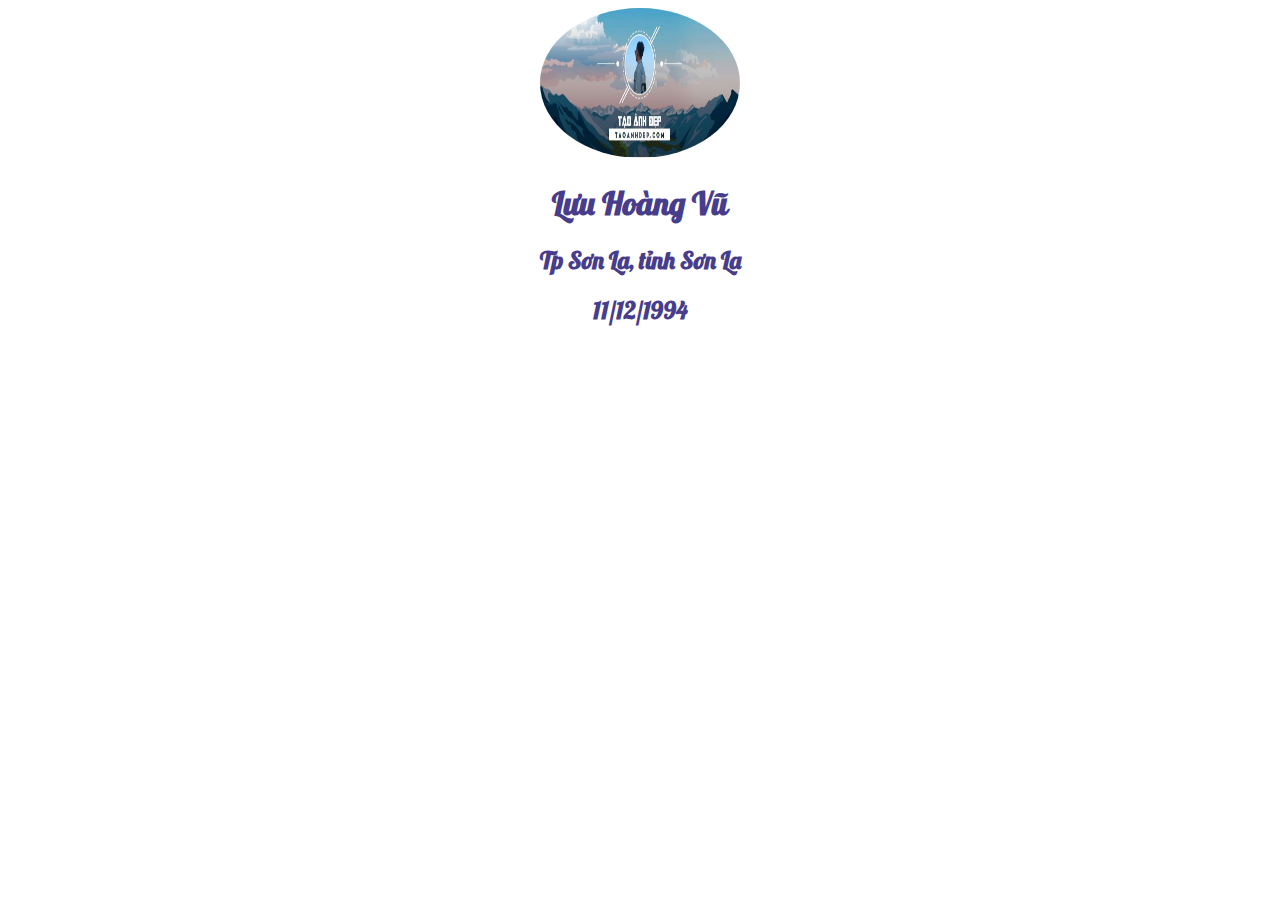
<file: index.html>
<!DOCTYPE html>
<html lang="en">
<head>
    <meta charset="UTF-8">
    <title>CV</title>
    <link rel="preconnect" href="https://fonts.googleapis.com">
    <link rel="preconnect" href="https://fonts.gstatic.com" crossorigin>
    <link href="https://fonts.googleapis.com/css2?family=Alfa+Slab+One&family=Lobster&display=swap" rel="stylesheet">
  <style>
      body {
          background: url("https://img3.thuthuatphanmem.vn/uploads/2019/10/10/anh-background-dong-don-gian_032845592.gif");
          background-size: cover;
      }
      *{color: darkslateblue;
          font-family: 'Lobster', cursive;}

    img {
      width: 200px;
      height: 150px;
      border-radius: 50%;
    }
  </style>
</head>
<body>
<center>

<img src="image/anhbia1.jpg">

<h1> Lưu Hoàng Vũ</h1>
<h2> Tp Sơn La, tỉnh Sơn La</h2>
<h2>11/12/1994</h2>
</center>
</body>
</html>
</file>
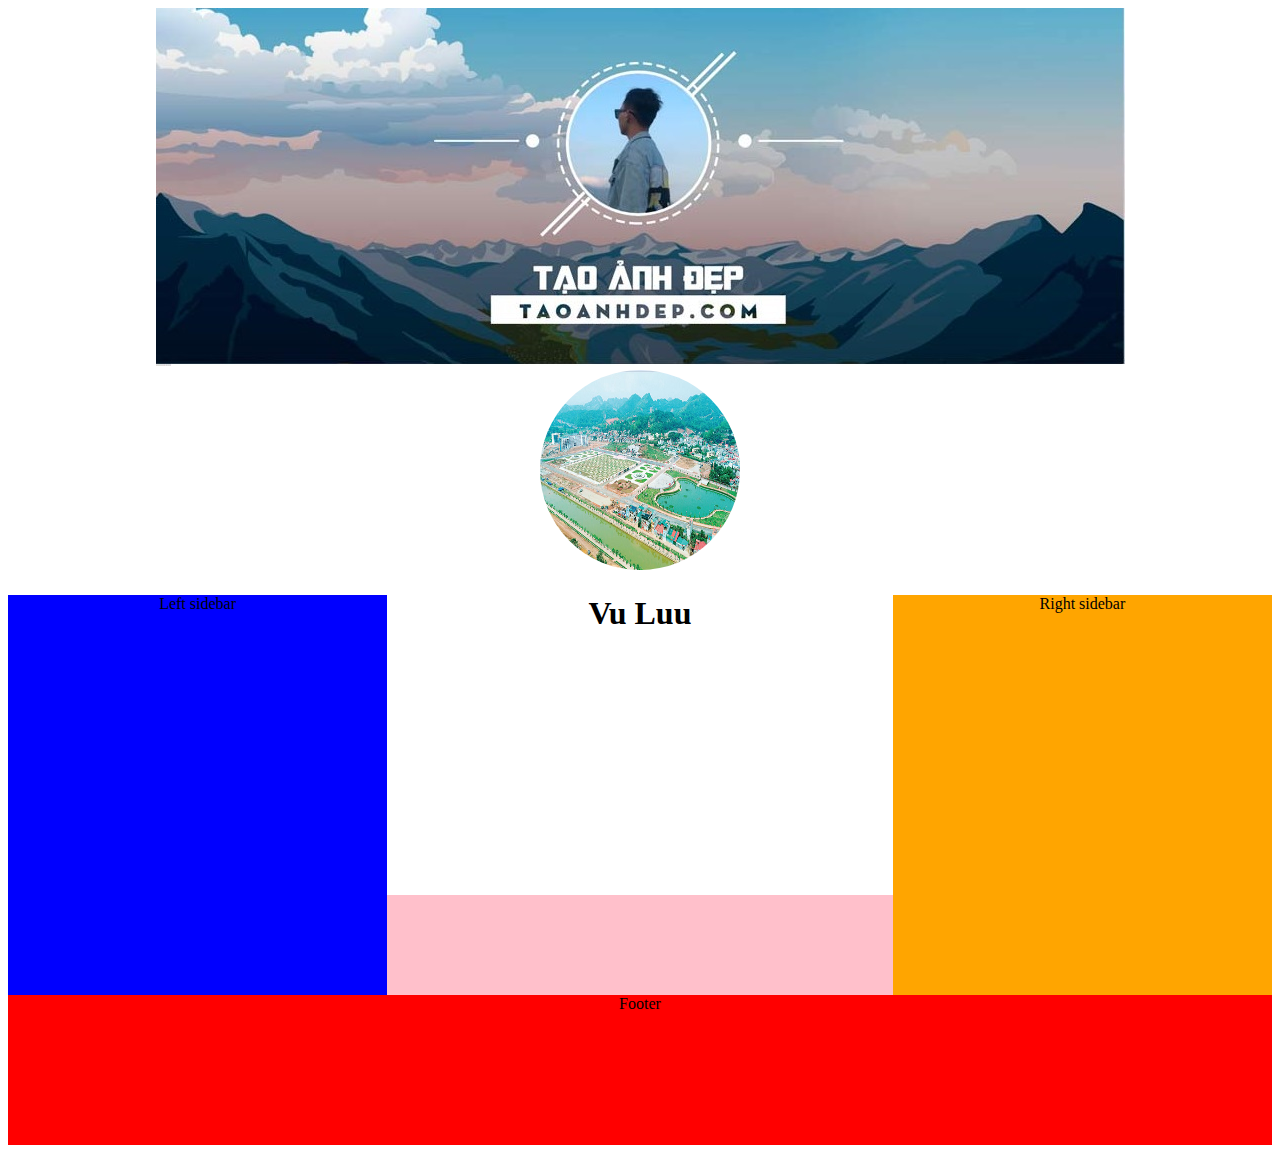
<file: clone.html>
<!DOCTYPE html>
<html>
<head>
    <title>Layout HTML Basic</title>
    <meta charset="UTF-8">
    <meta name="viewport" content="width=device-width, initial-scale=1.0">
    <style type="text/css">
        #header {
            width: 100%;
            Height: 100%;

        }

        #Avatar {
            background: grey;
            Width: 200px;
            height: 200px;
            border-radius: 100%;

        }

        #main_content {
            background: pink;
        }

        #footer {
            background: red;
            height: 150px;
        }

        #left_sidebar {
            float: left;
            width: 30%;
            height: 400px;
            background: blue;
        }

        #right_sidebar {
            float: right;
            width: 30%;
            height: 400px;
            background: orange;
        }

        #content {
            margin-left: 300px;
            margin-right: 300px;
            height: 300px;
            background: #fff
        }

        #body {
            width: 100% 100%;
            height: 100% 100%;
        }
    </style>
</head>
<body id="body">
<center>
    <div id="main_wrapper">
        <div id="header">
            <img src="image/anhbia1.jpg" alt="anh">

        </div>
        <div>
            <img id="Avatar" src="image/sl1_dqbz.jpg" alt="anh">
        </div>
        <div id="main_content">
            <div id="left_sidebar">
                Left sidebar
            </div>
            <div id="right_sidebar">
                Right sidebar
            </div>
            <div id="content">
                <h1>Vu Luu</h1>

            </div>
            <div style="clear: both"></div>
        </div>
        <div id="footer">
            Footer
        </div>
    </div>
</center>
</body>
</html>
</file>
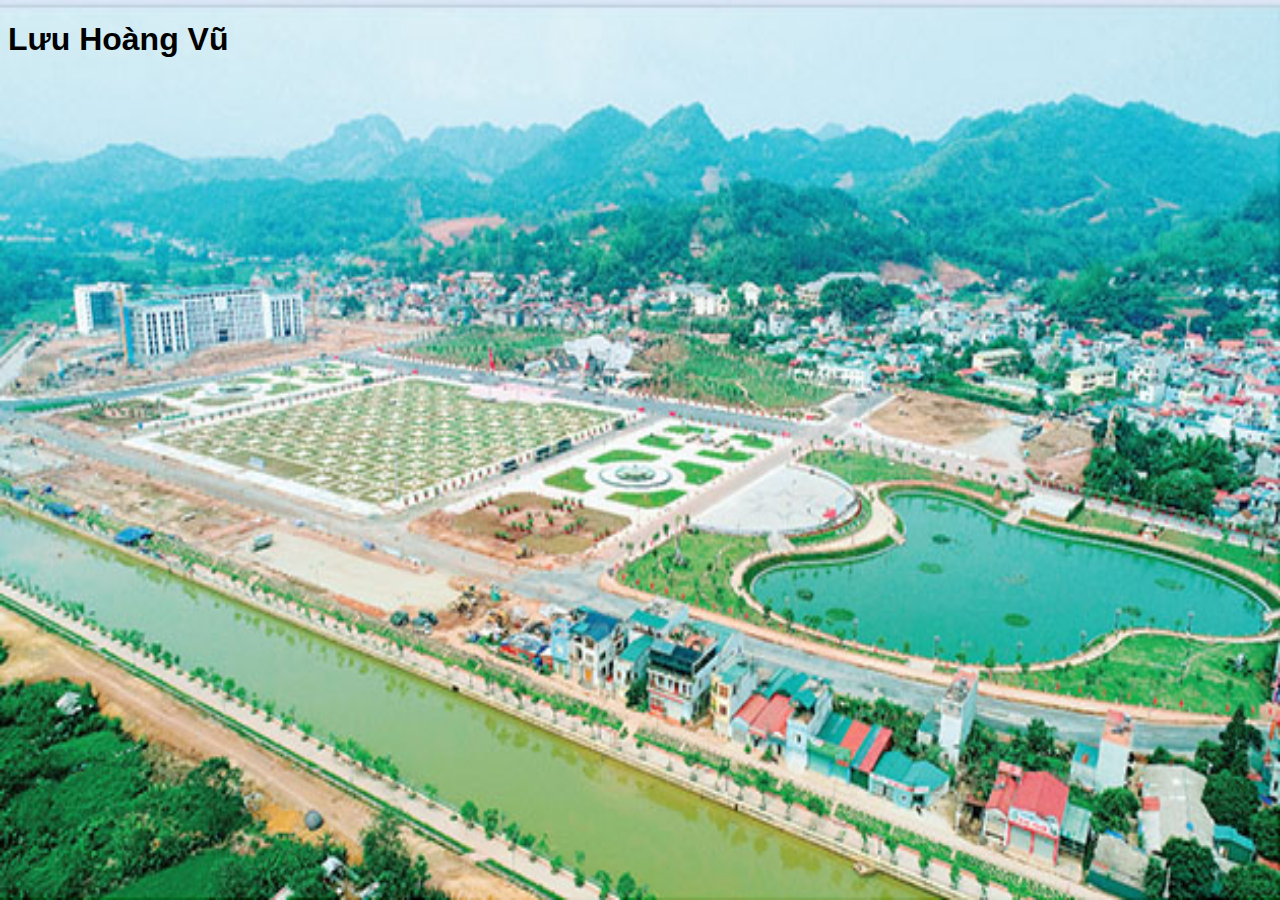
<file: CVcanhan.html>
<!DOCTYPE html>
<html lang="en">
<link rel="stylesheet" href="Css/style%20cv.css">
<head>
    
    <meta charset="UTF-8">
    <meta name="viewport" content="width=device-width, initial-scale=1">
    <title>CV</title>
    <style>
        * {
            box-sizing: border-box;
        }

        body {
            font-family: Arial, Helvetica, sans-serif;
        }

        /* Style the header */
        header {
            background-color: #666;
            padding: 30px;
            text-align: center;
            font-size: 35px;
            color: white;
        }

        /* Create two columns/boxes that floats next to each other */
        nav {
            float: left;
            width: 30%;
            height: 300px; /* only for demonstration, should be removed */
            background: #ccc;
            padding: 20px;
        }

        /* Style the list inside the menu */
        nav ul {
            list-style-type: none;
            padding: 0;
        }

        article {
            float: left;
            padding: 20px;
            width: 70%;
            background-color: #f1f1f1;
            height: 300px; /* only for demonstration, should be removed */
        }

        /* Clear floats after the columns */
        section::after {
            content: "";
            display: table;
            clear: both;
        }

        /* Style the footer */
        footer {
            background-color: #777;
            padding: 10px;
            text-align: center;
            color: white;
        }

        /* Responsive layout - makes the two columns/boxes stack on top of each other instead of next to each other, on small screens */
        @media (max-width: 600px) {
            nav, article {
                width: 100%;
                height: auto;
            }
        }
    </style>

</head>
<body>
<h1>Lưu Hoàng Vũ</h1>
<style>
    body {
        background-image: url('image/sl1_dqbz.jpg');
        background-repeat: no-repeat;
        background-attachment: fixed;
        background-size:100% 100%;
    }
</style>

</body>
</html>
</file>
